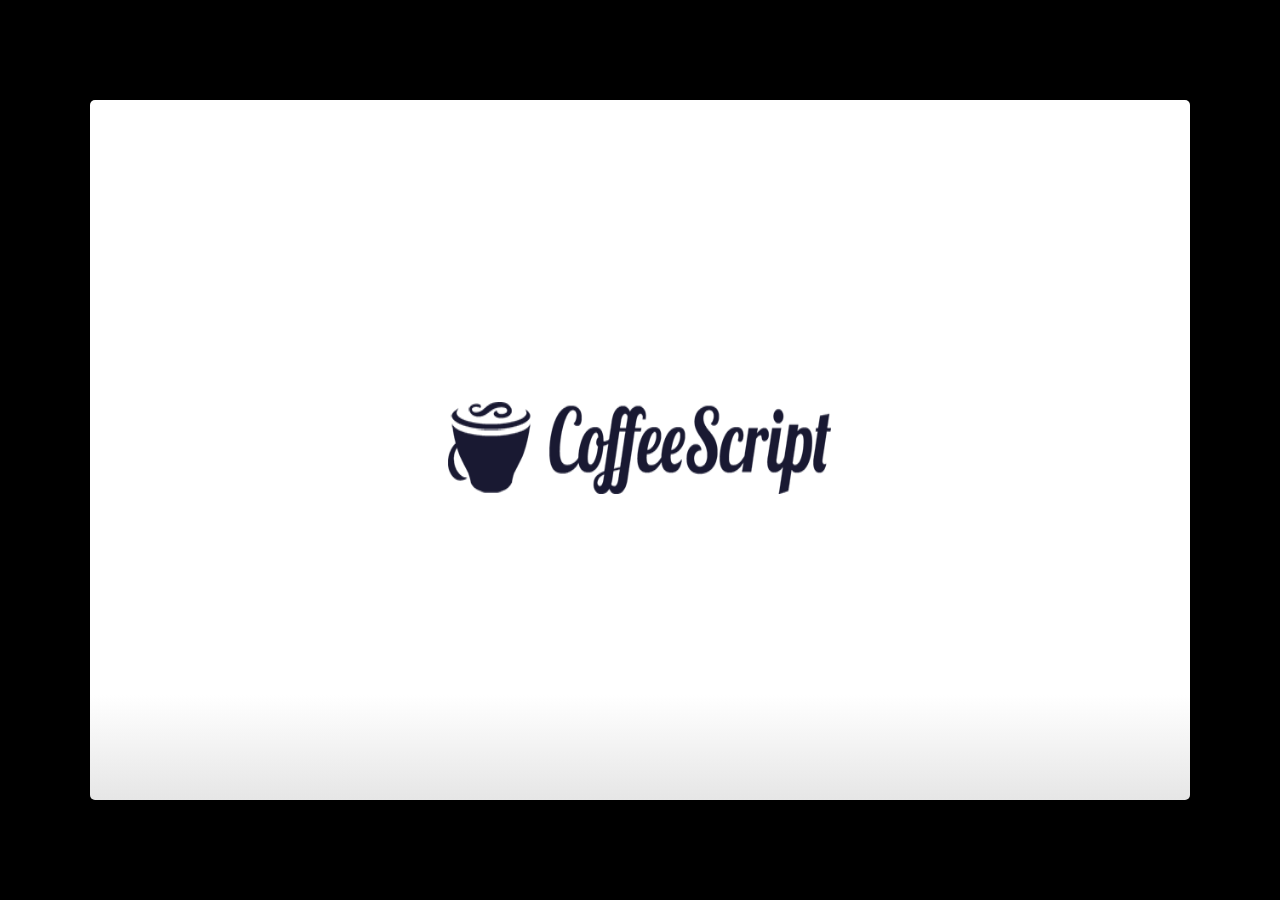
<file: index.html>
<!--
Google IO 2012/2013 HTML5 Slide Template

Authors: Eric Bidelman <ebidel@gmail.com>
         Luke Mahé <lukem@google.com>

URL: https://code.google.com/p/io-2012-slides
-->
<!DOCTYPE html>
<html>
<head>
  <title></title>
  <meta charset="utf-8">
  <meta http-equiv="X-UA-Compatible" content="chrome=1">
  <!--<meta name="viewport" content="width=device-width, initial-scale=1.0, minimum-scale=1.0">-->
  <!--<meta name="viewport" content="width=device-width, initial-scale=1.0">-->
  <!--This one seems to work all the time, but really small on ipad-->
  <!--<meta name="viewport" content="initial-scale=0.4">-->
  <meta name="apple-mobile-web-app-capable" content="yes">
  <link rel="stylesheet" media="all" href="theme/css/default.css">
  <link rel="stylesheet" media="only screen and (max-device-width: 480px)" href="theme/css/phone.css">
  <base target="_blank"> <!-- This amazingness opens all links in a new tab. -->
  <script data-main="js/slides" src="js/require-1.0.8.min.js"></script>
</head>
<body style="opacity: 0">

<slides class="layout-widescreen">

  <slide class="logoslide nobackground">
    <article class="flexbox vcenter">
      <span><img src="images/coffeescript-logo.png"></span>
    </article>
  </slide>

  <slide class="title-slide segue nobackground">
    <aside class="gdbar"><img src="images/coffeescript-cup-logo.png"></aside>
    <!-- The content of this hgroup is replaced programmatically through the slide_config.json. -->
    <hgroup class="auto-fadein">
      <h1 data-config-title><!-- populated from slide_config.json --></h1>
      <h2 data-config-subtitle><!-- populated from slide_config.json --></h2>
      <p data-config-presenter><!-- populated from slide_config.json --></p>
    </hgroup>
  </slide>

  <slide>
    <hgroup>
      <h2>I <span class="love"></span> CoffeeScript because...</h2>
    </hgroup>
    <article>
      <p>It looks like Ruby and Python</p>
      <pre class="prettyprint" data-lang="coffeescript">

fibonacci = (x) ->
  return 0 if x == 0
  return 1 if x == 1
  return fibonacci(x-1) + fibonacci(x-2)

fibonacci 10  # returns 55
      </pre>
    </article>
  </slide>

  <slide>
    <hgroup>
      <h2>I <span class="hate"></span> CoffeeScript because...</h2>
    </hgroup>
    <article>
      <p>It's hard to deploy and debug</p>
      <pre class="prettyprint">

TypeError: Cannot call method 'updateAttributes' of null
    at Promise.Handler.handleUpdate (/myapp/lib/handlers/handler.coffee:55:22)
    at Promise.addBack (/myapp/node_modules/mongoose/lib/promise.js:128:8)
    at Promise.EventEmitter.emit (events.js:96:17)
    at Promise.emit (/myapp/node_modules/mongoose/lib/promise.js:66:38)
      </pre>
    </article>
  </slide>

  <slide>
    <hgroup>
      <h2>I <span class="love"></span> CoffeeScript because...</h2>
    </hgroup>
    <article>
      <p>It gives me a bunch of great language features</p>
      <pre class="prettyprint" data-lang="coffeescript">

congratulate(user) for user in @users where user.isWinner()  # loop comprehensions
"Hello, my name is #{@firstName} #{@lastName}."              # string interpolation
for i in [0..10]                                             # ranges
subset = myArray[2..5]                                       # range slicing
zip = account?.user?.address?.zip                            # existential operator
{ number, street, zip } = @getAddress()                      # destructuring
      </pre>
    </article>
  </slide>

  <slide>
    <hgroup>
      <h2>I <span class="hate"></span> CoffeeScript because...</h2>
    </hgroup>
    <article>
      <p>It doesn't support named functions</p>
      <pre class="prettyprint" data-lang="javascript">

// Y u no possible in coffeescript?

function square(x) {
  return x * x;
}
      </pre>
    </article>
  </slide>

  <slide>
    <hgroup>
      <h2>I <span class="love"></span> CoffeeScript because...</h2>
    </hgroup>
    <article>
      <p>It helps avoid typical JavaScript bad practices</p>
      <pre class="prettyprint" data-lang="javascript">

var foo = 3;      // good
foo = 3;          // really bad

false == ' \t';   // this is true... wtf?
false === ' \t';  // much better
      </pre>
    </article>
  </slide>

  <slide>
    <hgroup>
      <h2>I <span class="hate"></span> CoffeeScript because...</h2>
    </hgroup>
    <article>
      <p>It makes a prototypal language look like classical inheritance</p>
      <pre class="prettyprint" data-lang="coffeescript">

class User
  constructor: () -&gt;
    @admin = false

  fullName: () -&gt;
    "#{@firstName} #{@lastName}"
      </pre>
    </article>
  </slide>

  <slide>
    <hgroup>
      <h2>I <span class="love"></span> CoffeeScript because...</h2>
    </hgroup>
    <article>
      <p>It's easy to write readable DSLs</p>
      <pre class="prettyprint" data-lang="coffeescript">

require('zappa') ->
  @use 'bodyParser', 'methodOverride', @app.router, 'static'

  @configure
    development: => @use errorHandler: {dumpExceptions: on}
    production: => @use 'errorHandler'

  @get '/': -> @render 'index'

  @on connection: ->
    @emit welcome: {time: new Date()}

  @on shout: ->
    @broadcast shout: {@id, text: @data.text}
      </pre>
    </article>
  </slide>

  <slide>
    <hgroup>
      <h2>I <span class="hate"></span> CoffeeScript because...</h2>
    </hgroup>
    <article>
      <p>It has started Yet Another Religion War</p>
      <pre class="prettyprint" data-lang="battlescript">

function js(region) {
  if (region == null) {
    region = 'world';
  }

  return 'I am the king of the ' + region + '!';
}

cs = (bodyPart = 'ass') ->
  "Kiss my #{bodyPart}, grandpa!"
      </pre>
    </article>
  </slide>

  <slide class="thank-you-slide segue nobackground">
    <aside class="gdbar right"><img src="images/carbonfive-logo.png"></aside>
    <article class="flexbox vleft auto-fadein">
      <h2>The End</h2>
      <p>Time for me to get a beer</p>
    </article>
    <p class="auto-fadein" data-config-contact>
      <!-- populated from slide_config.json -->
    </p>
  </slide>

  <slide class="backdrop"></slide>

</slides>

<script>
var _gaq = _gaq || [];
_gaq.push(['_setAccount', 'UA-XXXXXXXX-1']);
_gaq.push(['_trackPageview']);

(function() {
  var ga = document.createElement('script'); ga.type = 'text/javascript'; ga.async = true;
  ga.src = ('https:' == document.location.protocol ? 'https://ssl' : 'http://www') + '.google-analytics.com/ga.js';
  var s = document.getElementsByTagName('script')[0]; s.parentNode.insertBefore(ga, s);
})();
</script>

<!--[if IE]>
  <script src="http://ajax.googleapis.com/ajax/libs/chrome-frame/1/CFInstall.min.js"></script>
  <script>CFInstall.check({mode: 'overlay'});</script>
<![endif]-->
</body>
</html>
</file>
<file: theme/css/default.css>
@charset "UTF-8";
/* line 17, ../../../../../../Library/Ruby/Gems/1.8/gems/compass-0.12.2/frameworks/compass/stylesheets/compass/reset/_utilities.scss */
html, body, div, span, applet, object, iframe,
h1, h2, h3, h4, h5, h6, p, blockquote, pre,
a, abbr, acronym, address, big, cite, code,
del, dfn, em, img, ins, kbd, q, s, samp,
small, strike, strong, sub, sup, tt, var,
b, u, i, center,
dl, dt, dd, ol, ul, li,
fieldset, form, label, legend,
table, caption, tbody, tfoot, thead, tr, th, td,
article, aside, canvas, details, embed,
figure, figcaption, footer, header, hgroup,
menu, nav, output, ruby, section, summary,
time, mark, audio, video {
  margin: 0;
  padding: 0;
  border: 0;
  font: inherit;
  font-size: 100%;
  vertical-align: baseline;
}

/* line 22, ../../../../../../Library/Ruby/Gems/1.8/gems/compass-0.12.2/frameworks/compass/stylesheets/compass/reset/_utilities.scss */
html {
  line-height: 1;
}

/* line 24, ../../../../../../Library/Ruby/Gems/1.8/gems/compass-0.12.2/frameworks/compass/stylesheets/compass/reset/_utilities.scss */
ol, ul {
  list-style: none;
}

/* line 26, ../../../../../../Library/Ruby/Gems/1.8/gems/compass-0.12.2/frameworks/compass/stylesheets/compass/reset/_utilities.scss */
table {
  border-collapse: collapse;
  border-spacing: 0;
}

/* line 28, ../../../../../../Library/Ruby/Gems/1.8/gems/compass-0.12.2/frameworks/compass/stylesheets/compass/reset/_utilities.scss */
caption, th, td {
  text-align: left;
  font-weight: normal;
  vertical-align: middle;
}

/* line 30, ../../../../../../Library/Ruby/Gems/1.8/gems/compass-0.12.2/frameworks/compass/stylesheets/compass/reset/_utilities.scss */
q, blockquote {
  quotes: none;
}
/* line 103, ../../../../../../Library/Ruby/Gems/1.8/gems/compass-0.12.2/frameworks/compass/stylesheets/compass/reset/_utilities.scss */
q:before, q:after, blockquote:before, blockquote:after {
  content: "";
  content: none;
}

/* line 32, ../../../../../../Library/Ruby/Gems/1.8/gems/compass-0.12.2/frameworks/compass/stylesheets/compass/reset/_utilities.scss */
a img {
  border: none;
}

/* line 116, ../../../../../../Library/Ruby/Gems/1.8/gems/compass-0.12.2/frameworks/compass/stylesheets/compass/reset/_utilities.scss */
article, aside, details, figcaption, figure, footer, header, hgroup, menu, nav, section, summary {
  display: block;
}

/**
 * Base SlideDeck Styles
 */
/* line 50, ../scss/_base.scss */
html {
  height: 100%;
  overflow: hidden;
}

/* line 55, ../scss/_base.scss */
body {
  margin: 0;
  padding: 0;
  opacity: 0;
  height: 100%;
  min-height: 740px;
  width: 100%;
  overflow: hidden;
  color: #fff;
  -webkit-font-smoothing: antialiased;
  -moz-font-smoothing: antialiased;
  -ms-font-smoothing: antialiased;
  -o-font-smoothing: antialiased;
  -webkit-transition: opacity 800ms ease-in;
  -webkit-transition-delay: 100ms;
  -moz-transition: opacity 800ms ease-in 100ms;
  -o-transition: opacity 800ms ease-in 100ms;
  transition: opacity 800ms ease-in 100ms;
}
/* line 71, ../scss/_base.scss */
body.loaded {
  opacity: 1 !important;
}

/* line 76, ../scss/_base.scss */
input, button {
  vertical-align: middle;
}

/* line 80, ../scss/_base.scss */
slides > slide[hidden] {
  display: none !important;
}

/* line 84, ../scss/_base.scss */
slides {
  width: 100%;
  height: 100%;
  position: absolute;
  left: 0;
  top: 0;
  -webkit-transform: translate3d(0, 0, 0);
  -moz-transform: translate3d(0, 0, 0);
  -ms-transform: translate3d(0, 0, 0);
  -o-transform: translate3d(0, 0, 0);
  transform: translate3d(0, 0, 0);
  -webkit-perspective: 1000;
  -moz-perspective: 1000;
  -ms-perspective: 1000;
  -o-perspective: 1000;
  perspective: 1000;
  -webkit-transform-style: preserve-3d;
  -moz-transform-style: preserve-3d;
  -ms-transform-style: preserve-3d;
  -o-transform-style: preserve-3d;
  transform-style: preserve-3d;
  -webkit-transition: opacity 800ms ease-in;
  -webkit-transition-delay: 100ms;
  -moz-transition: opacity 800ms ease-in 100ms;
  -o-transition: opacity 800ms ease-in 100ms;
  transition: opacity 800ms ease-in 100ms;
}

/* line 96, ../scss/_base.scss */
slides > slide {
  display: block;
  position: absolute;
  overflow: hidden;
  left: 50%;
  top: 50%;
  -webkit-box-sizing: border-box;
  -moz-box-sizing: border-box;
  box-sizing: border-box;
}

/* Slide styles */
/*article.fill iframe {
  position: absolute;
  left: 0;
  top: 0;
  width: 100%;
  height: 100%;

  border: 0;
  margin: 0;

  @include border-radius(10px);

  z-index: -1;
}

slide.fill {
  background-repeat: no-repeat;
  @include background-size(cover);
}

slide.fill img {
  position: absolute;
  left: 0;
  top: 0;
  min-width: 100%;
  min-height: 100%;

  z-index: -1;
}
*/
/**
 * Theme Styles
 */
/* line 58, ../scss/default.scss */
::selection {
  color: white;
  background-color: #ffd14d;
  text-shadow: none;
}

/* line 64, ../scss/default.scss */
::-webkit-scrollbar {
  height: 16px;
  overflow: visible;
  width: 16px;
}

/* line 69, ../scss/default.scss */
::-webkit-scrollbar-thumb {
  background-color: rgba(0, 0, 0, 0.1);
  background-clip: padding-box;
  border: solid transparent;
  min-height: 28px;
  padding: 100px 0 0;
  -webkit-box-shadow: inset 1px 1px 0 rgba(0, 0, 0, 0.1), inset 0 -1px 0 rgba(0, 0, 0, 0.07);
  -moz-box-shadow: inset 1px 1px 0 rgba(0, 0, 0, 0.1), inset 0 -1px 0 rgba(0, 0, 0, 0.07);
  box-shadow: inset 1px 1px 0 rgba(0, 0, 0, 0.1), inset 0 -1px 0 rgba(0, 0, 0, 0.07);
  border-width: 1px 1px 1px 6px;
}

/* line 78, ../scss/default.scss */
::-webkit-scrollbar-thumb:hover {
  background-color: rgba(0, 0, 0, 0.5);
}

/* line 81, ../scss/default.scss */
::-webkit-scrollbar-button {
  height: 0;
  width: 0;
}

/* line 85, ../scss/default.scss */
::-webkit-scrollbar-track {
  background-clip: padding-box;
  border: solid transparent;
  border-width: 0 0 0 4px;
}

/* line 90, ../scss/default.scss */
::-webkit-scrollbar-corner {
  background: transparent;
}

/* line 94, ../scss/default.scss */
body {
  background: black;
}

/* line 98, ../scss/default.scss */
slides > slide {
  display: none;
  font-family: "Open Sans", Arial, sans-serif;
  font-size: 26px;
  color: #797979;
  width: 900px;
  height: 700px;
  margin-left: -450px;
  margin-top: -350px;
  padding: 40px 60px;
  -webkit-border-radius: 5px;
  -moz-border-radius: 5px;
  -ms-border-radius: 5px;
  -o-border-radius: 5px;
  border-radius: 5px;
  -webkit-transition: all 0.6s ease-in-out;
  -moz-transition: all 0.6s ease-in-out;
  -o-transition: all 0.6s ease-in-out;
  transition: all 0.6s ease-in-out;
}
/* line 119, ../scss/default.scss */
slides > slide.far-past {
  display: none;
}
/* line 126, ../scss/default.scss */
slides > slide.past {
  display: block;
  opacity: 0;
}
/* line 133, ../scss/default.scss */
slides > slide.current {
  display: block;
  opacity: 1;
}
/* line 139, ../scss/default.scss */
slides > slide.current .auto-fadein {
  opacity: 1;
}
/* line 143, ../scss/default.scss */
slides > slide.current .gdbar {
  -webkit-background-size: 100% 100%;
  -moz-background-size: 100% 100%;
  -o-background-size: 100% 100%;
  background-size: 100% 100%;
}
/* line 148, ../scss/default.scss */
slides > slide.next {
  display: block;
  opacity: 0;
  pointer-events: none;
}
/* line 156, ../scss/default.scss */
slides > slide.far-next {
  display: none;
}
/* line 163, ../scss/default.scss */
slides > slide.dark {
  background: #515151 !important;
}
/* line 171, ../scss/default.scss */
slides > slide:not(.nobackground):before {
  font-size: 12pt;
  content: "#coffeescript";
  position: absolute;
  bottom: 20px;
  left: 60px;
  background: url(../../images/carbonfive-logo.png) no-repeat 0 50%;
  -webkit-background-size: 30px 30px;
  -moz-background-size: 30px 30px;
  -o-background-size: 30px 30px;
  background-size: 30px 30px;
  padding-left: 40px;
  height: 30px;
  line-height: 1.9;
}
/* line 183, ../scss/default.scss */
slides > slide:not(.nobackground):after {
  font-size: 12pt;
  content: attr(data-slide-num) "/" attr(data-total-slides);
  position: absolute;
  bottom: 20px;
  right: 60px;
  line-height: 1.9;
}
/* line 194, ../scss/default.scss */
slides > slide.title-slide:after {
  content: '';
  background: url(../../images/carbonfive-logo.png) no-repeat 100% 50%;
  -webkit-background-size: contain;
  -moz-background-size: contain;
  -o-background-size: contain;
  background-size: contain;
  position: absolute;
  bottom: 40px;
  right: 40px;
  width: 100%;
  height: 60px;
}
/* line 206, ../scss/default.scss */
slides > slide.backdrop {
  z-index: -10;
  display: block !important;
  background: -webkit-gradient(linear, 50% 0%, 50% 100%, color-stop(0%, #ffffff), color-stop(85%, #ffffff), color-stop(100%, #e6e6e6));
  background: -webkit-linear-gradient(#ffffff, #ffffff 85%, #e6e6e6);
  background: -moz-linear-gradient(#ffffff, #ffffff 85%, #e6e6e6);
  background: -o-linear-gradient(#ffffff, #ffffff 85%, #e6e6e6);
  background: linear-gradient(#ffffff, #ffffff 85%, #e6e6e6);
  background-color: white;
}
/* line 211, ../scss/default.scss */
slides > slide.backdrop:after, slides > slide.backdrop:before {
  display: none;
}
/* line 216, ../scss/default.scss */
slides > slide > hgroup + article {
  margin-top: 45px;
}
/* line 220, ../scss/default.scss */
slides > slide > hgroup + article.flexbox.vcenter, slides > slide > hgroup + article.flexbox.vleft, slides > slide > hgroup + article.flexbox.vright {
  height: 80%;
}
/* line 225, ../scss/default.scss */
slides > slide > hgroup + article p {
  margin-bottom: 1em;
}
/* line 230, ../scss/default.scss */
slides > slide > article:only-child {
  height: 100%;
}
/* line 233, ../scss/default.scss */
slides > slide > article:only-child > iframe {
  height: 98%;
}

/* line 239, ../scss/default.scss */
slides.layout-faux-widescreen > slide {
  padding: 40px 160px;
}

/* line 248, ../scss/default.scss */
slides.layout-widescreen > slide,
slides.layout-faux-widescreen > slide {
  margin-left: -550px;
  width: 1100px;
}
/* line 253, ../scss/default.scss */
slides.layout-widescreen > slide.far-past,
slides.layout-faux-widescreen > slide.far-past {
  display: block;
  display: none;
  -webkit-transform: translate(-2260px);
  -moz-transform: translate(-2260px);
  -ms-transform: translate(-2260px);
  -o-transform: translate(-2260px);
  transform: translate(-2260px);
  -webkit-transform: translate3d(-2260px, 0, 0);
  -moz-transform: translate3d(-2260px, 0, 0);
  -ms-transform: translate3d(-2260px, 0, 0);
  -o-transform: translate3d(-2260px, 0, 0);
  transform: translate3d(-2260px, 0, 0);
}
/* line 260, ../scss/default.scss */
slides.layout-widescreen > slide.past,
slides.layout-faux-widescreen > slide.past {
  display: block;
  opacity: 0;
}
/* line 267, ../scss/default.scss */
slides.layout-widescreen > slide.current,
slides.layout-faux-widescreen > slide.current {
  display: block;
  opacity: 1;
}
/* line 274, ../scss/default.scss */
slides.layout-widescreen > slide.next,
slides.layout-faux-widescreen > slide.next {
  display: block;
  opacity: 0;
  pointer-events: none;
}
/* line 282, ../scss/default.scss */
slides.layout-widescreen > slide.far-next,
slides.layout-faux-widescreen > slide.far-next {
  display: block;
  display: none;
  -webkit-transform: translate(2260px);
  -moz-transform: translate(2260px);
  -ms-transform: translate(2260px);
  -o-transform: translate(2260px);
  transform: translate(2260px);
  -webkit-transform: translate3d(2260px, 0, 0);
  -moz-transform: translate3d(2260px, 0, 0);
  -ms-transform: translate3d(2260px, 0, 0);
  -o-transform: translate3d(2260px, 0, 0);
  transform: translate3d(2260px, 0, 0);
}
/* line 289, ../scss/default.scss */
slides.layout-widescreen #prev-slide-area,
slides.layout-faux-widescreen #prev-slide-area {
  margin-left: -650px;
}
/* line 293, ../scss/default.scss */
slides.layout-widescreen #next-slide-area,
slides.layout-faux-widescreen #next-slide-area {
  margin-left: 550px;
}

/* line 298, ../scss/default.scss */
b {
  font-weight: 600;
}

/* line 302, ../scss/default.scss */
a {
  color: #2a7cdf;
  text-decoration: none;
  border-bottom: 1px solid rgba(42, 124, 223, 0.5);
}
/* line 307, ../scss/default.scss */
a:hover {
  color: black !important;
}

/* line 312, ../scss/default.scss */
h1, h2, h3 {
  font-weight: 600;
}

/* line 316, ../scss/default.scss */
h2 {
  font-size: 45px;
  line-height: 45px;
  letter-spacing: -2px;
  color: #515151;
}

h2 .love {
  color: green;
}

h2 .love:before {
  content: 'love';
}

h2 .hate {
  color: darkred;
}

h2 .hate:before {
  content: 'hate';
}

/* line 323, ../scss/default.scss */
h3 {
  font-size: 30px;
  letter-spacing: -1px;
  line-height: 2;
  font-weight: inherit;
  color: #797979;
}

/* line 331, ../scss/default.scss */
ul {
  margin-left: 1.2em;
  margin-bottom: 1em;
  position: relative;
}
/* line 336, ../scss/default.scss */
ul li {
  margin-bottom: 0.5em;
}
/* line 339, ../scss/default.scss */
ul li ul {
  margin-left: 2em;
  margin-bottom: 0;
}
/* line 343, ../scss/default.scss */
ul li ul li:before {
  content: '-';
  font-weight: 600;
}
/* line 350, ../scss/default.scss */
ul > li:before {
  content: '\00B7';
  margin-left: -1em;
  position: absolute;
  font-weight: 600;
}
/* line 357, ../scss/default.scss */
ul ul {
  margin-top: .5em;
}

/* line 364, ../scss/default.scss */
.highlight-code slide.current pre > * {
  opacity: 0.25;
  -webkit-transition: opacity 0.5s ease-in;
  -moz-transition: opacity 0.5s ease-in;
  -o-transition: opacity 0.5s ease-in;
  transition: opacity 0.5s ease-in;
}
/* line 368, ../scss/default.scss */
.highlight-code slide.current b {
  opacity: 1;
}

/* line 373, ../scss/default.scss */
pre {
  font-family: "Source Code Pro", "Courier New", monospace;
  font-size: 20px;
  line-height: 28px;
  padding: 10px 0 10px 60px;
  letter-spacing: -1px;
  margin-bottom: 20px;
  width: 106%;
  background-color: #e6e6e6;
  left: -60px;
  position: relative;
  -webkit-box-sizing: border-box;
  -moz-box-sizing: border-box;
  box-sizing: border-box;
  /*overflow: hidden;*/
}
/* line 387, ../scss/default.scss */
pre[data-lang]:after {
  content: attr(data-lang);
  background-color: darkgrey;
  right: 0;
  top: 0;
  position: absolute;
  font-size: 16pt;
  color: white;
  padding: 2px 25px;
  text-transform: uppercase;
}

/* line 400, ../scss/default.scss */
pre[data-lang="go"] {
  color: #333;
}

/* line 404, ../scss/default.scss */
code {
  font-size: 95%;
  font-family: "Source Code Pro", "Courier New", monospace;
  color: black;
}

/* line 410, ../scss/default.scss */
iframe {
  width: 100%;
  height: 530px;
  background: white;
  border: 1px solid #e6e6e6;
  -webkit-box-sizing: border-box;
  -moz-box-sizing: border-box;
  box-sizing: border-box;
}

/* line 418, ../scss/default.scss */
dt {
  font-weight: bold;
}

/* line 422, ../scss/default.scss */
button {
  display: inline-block;
  background: -webkit-gradient(linear, 50% 0%, 50% 100%, color-stop(40%, #f9f9f9), color-stop(70%, #e3e3e3));
  background: -webkit-linear-gradient(#f9f9f9 40%, #e3e3e3 70%);
  background: -moz-linear-gradient(#f9f9f9 40%, #e3e3e3 70%);
  background: -o-linear-gradient(#f9f9f9 40%, #e3e3e3 70%);
  background: linear-gradient(#f9f9f9 40%, #e3e3e3 70%);
  border: 1px solid darkgrey;
  -webkit-border-radius: 3px;
  -moz-border-radius: 3px;
  -ms-border-radius: 3px;
  -o-border-radius: 3px;
  border-radius: 3px;
  padding: 5px 8px;
  outline: none;
  white-space: nowrap;
  -webkit-user-select: none;
  -moz-user-select: none;
  user-select: none;
  cursor: pointer;
  text-shadow: 1px 1px white;
  font-size: 10pt;
}

/* line 436, ../scss/default.scss */
button:not(:disabled):hover {
  border-color: #515151;
}

/* line 440, ../scss/default.scss */
button:not(:disabled):active {
  background: -webkit-gradient(linear, 50% 0%, 50% 100%, color-stop(40%, #e3e3e3), color-stop(70%, #f9f9f9));
  background: -webkit-linear-gradient(#e3e3e3 40%, #f9f9f9 70%);
  background: -moz-linear-gradient(#e3e3e3 40%, #f9f9f9 70%);
  background: -o-linear-gradient(#e3e3e3 40%, #f9f9f9 70%);
  background: linear-gradient(#e3e3e3 40%, #f9f9f9 70%);
}

/* line 444, ../scss/default.scss */
:disabled {
  color: darkgrey;
}

/* line 448, ../scss/default.scss */
.blue {
  color: #4387fd;
}

/* line 451, ../scss/default.scss */
.blue2 {
  color: #3c8ef3;
}

/* line 454, ../scss/default.scss */
.blue3 {
  color: #2a7cdf;
}

/* line 457, ../scss/default.scss */
.yellow {
  color: #ffd14d;
}

/* line 460, ../scss/default.scss */
.yellow2 {
  color: #f9cc46;
}

/* line 463, ../scss/default.scss */
.yellow3 {
  color: #f6c000;
}

/* line 466, ../scss/default.scss */
.green {
  color: #0da861;
}

/* line 469, ../scss/default.scss */
.green2 {
  color: #00a86d;
}

/* line 472, ../scss/default.scss */
.green3 {
  color: #009f5d;
}

/* line 475, ../scss/default.scss */
.red {
  color: #f44a3f;
}

/* line 478, ../scss/default.scss */
.red2 {
  color: #e0543e;
}

/* line 481, ../scss/default.scss */
.red3 {
  color: #d94d3a;
}

/* line 484, ../scss/default.scss */
.gray {
  color: #e6e6e6;
}

/* line 487, ../scss/default.scss */
.gray2 {
  color: darkgrey;
}

/* line 490, ../scss/default.scss */
.gray3 {
  color: #797979;
}

/* line 493, ../scss/default.scss */
.gray4 {
  color: #515151;
}

/* line 497, ../scss/default.scss */
.white {
  color: white !important;
}

/* line 500, ../scss/default.scss */
.black {
  color: black !important;
}

/* line 504, ../scss/default.scss */
.columns-2 {
  -webkit-column-count: 2;
  -moz-column-count: 2;
  -ms-column-count: 2;
  -o-column-count: 2;
  column-count: 2;
}

/* line 508, ../scss/default.scss */
table {
  width: 100%;
  border-collapse: -moz-initial;
  border-collapse: initial;
  border-spacing: 2px;
  border-bottom: 1px solid #797979;
}
/* line 515, ../scss/default.scss */
table tr > td:first-child, table th {
  font-weight: 600;
  color: #515151;
}
/* line 520, ../scss/default.scss */
table tr:nth-child(odd) {
  background-color: #e6e6e6;
}
/* line 524, ../scss/default.scss */
table th {
  color: white;
  font-size: 18px;
  background: -webkit-gradient(linear, 50% 0%, 50% 100%, color-stop(40%, #4387fd), color-stop(80%, #2a7cdf)) no-repeat;
  background: -webkit-linear-gradient(top, #4387fd 40%, #2a7cdf 80%) no-repeat;
  background: -moz-linear-gradient(top, #4387fd 40%, #2a7cdf 80%) no-repeat;
  background: -o-linear-gradient(top, #4387fd 40%, #2a7cdf 80%) no-repeat;
  background: linear-gradient(top, #4387fd 40%, #2a7cdf 80%) no-repeat;
}
/* line 530, ../scss/default.scss */
table td, table th {
  font-size: 18px;
  padding: 1em 0.5em;
}
/* line 535, ../scss/default.scss */
table td.highlight {
  color: #515151;
  background: -webkit-gradient(linear, 50% 0%, 50% 100%, color-stop(40%, #ffd14d), color-stop(80%, #f6c000)) no-repeat;
  background: -webkit-linear-gradient(top, #ffd14d 40%, #f6c000 80%) no-repeat;
  background: -moz-linear-gradient(top, #ffd14d 40%, #f6c000 80%) no-repeat;
  background: -o-linear-gradient(top, #ffd14d 40%, #f6c000 80%) no-repeat;
  background: linear-gradient(top, #ffd14d 40%, #f6c000 80%) no-repeat;
}
/* line 540, ../scss/default.scss */
table.rows {
  border-bottom: none;
  border-right: 1px solid #797979;
}

/* line 546, ../scss/default.scss */
q {
  font-size: 45px;
  line-height: 72px;
}
/* line 550, ../scss/default.scss */
q:before {
  content: '“';
  position: absolute;
  margin-left: -0.5em;
}
/* line 555, ../scss/default.scss */
q:after {
  content: '”';
  position: absolute;
  margin-left: 0.1em;
}

/* line 562, ../scss/default.scss */
slide.fill {
  background-repeat: no-repeat;
  -webkit-border-radius: 5px;
  -moz-border-radius: 5px;
  -ms-border-radius: 5px;
  -o-border-radius: 5px;
  border-radius: 5px;
  -webkit-background-size: cover;
  -moz-background-size: cover;
  -o-background-size: cover;
  background-size: cover;
}

/* Size variants */
/* line 571, ../scss/default.scss */
article.smaller p, article.smaller ul {
  font-size: 20px;
  line-height: 24px;
  letter-spacing: 0;
}
/* line 577, ../scss/default.scss */
article.smaller table td, article.smaller table th {
  font-size: 14px;
}
/* line 581, ../scss/default.scss */
article.smaller pre {
  font-size: 15px;
  line-height: 20px;
  letter-spacing: 0;
}
/* line 586, ../scss/default.scss */
article.smaller q {
  font-size: 40px;
  line-height: 48px;
}
/* line 590, ../scss/default.scss */
article.smaller q:before, article.smaller q:after {
  font-size: 60px;
}

/* Builds */
/* line 599, ../scss/default.scss */
.build > * {
  -webkit-transition: opacity 0.5s ease-in-out;
  -webkit-transition-delay: 0.2s;
  -moz-transition: opacity 0.5s ease-in-out 0.2s;
  -o-transition: opacity 0.5s ease-in-out 0.2s;
  transition: opacity 0.5s ease-in-out 0.2s;
}
/* line 603, ../scss/default.scss */
.build .to-build {
  opacity: 0;
}
/* line 607, ../scss/default.scss */
.build .build-fade {
  opacity: 0.3;
}
/* line 610, ../scss/default.scss */
.build .build-fade:hover {
  opacity: 1.0;
}

/* line 617, ../scss/default.scss */
.popup .next .build .to-build {
  opacity: 1;
}
/* line 621, ../scss/default.scss */
.popup .next .build .build-fade {
  opacity: 1;
}

/* Pretty print */
/* line 629, ../scss/default.scss */
.prettyprint .str,
.prettyprint .atv {
  /* a markup attribute value */
  color: #009f5d;
}

/* line 633, ../scss/default.scss */
.prettyprint .kwd,
.prettyprint .tag {
  /* a markup tag name */
  color: #0066cc;
}

/* line 636, ../scss/default.scss */
.prettyprint .com {
  /* a comment */
  color: #797979;
  font-style: italic;
}

/* line 640, ../scss/default.scss */
.prettyprint .lit {
  /* a literal value */
  color: #7f0000;
}

/* line 645, ../scss/default.scss */
.prettyprint .pun,
.prettyprint .opn,
.prettyprint .clo {
  color: #515151;
}

/* line 651, ../scss/default.scss */
.prettyprint .typ,
.prettyprint .atn,
.prettyprint .dec,
.prettyprint .var {
  /* a declaration; a variable name */
  color: #d94d3a;
}

/* line 654, ../scss/default.scss */
.prettyprint .pln {
  color: #515151;
}

/* line 658, ../scss/default.scss */
.note {
  position: absolute;
  z-index: 100;
  width: 100%;
  height: 100%;
  top: 0;
  left: 0;
  padding: 1em;
  background: rgba(0, 0, 0, 0.3);
  opacity: 0;
  pointer-events: none;
  display: -webkit-box !important;
  display: -moz-box !important;
  display: -ms-box !important;
  display: -o-box !important;
  display: box !important;
  -webkit-box-orient: vertical;
  -moz-box-orient: vertical;
  -ms-box-orient: vertical;
  box-orient: vertical;
  -webkit-box-align: center;
  -moz-box-align: center;
  -ms-box-align: center;
  box-align: center;
  -webkit-box-pack: center;
  -moz-box-pack: center;
  -ms-box-pack: center;
  box-pack: center;
  -webkit-border-radius: 5px;
  -moz-border-radius: 5px;
  -ms-border-radius: 5px;
  -o-border-radius: 5px;
  border-radius: 5px;
  -webkit-box-sizing: border-box;
  -moz-box-sizing: border-box;
  box-sizing: border-box;
  -webkit-transform: translateY(350px);
  -moz-transform: translateY(350px);
  -ms-transform: translateY(350px);
  -o-transform: translateY(350px);
  transform: translateY(350px);
  -webkit-transition: all 0.4s ease-in-out;
  -moz-transition: all 0.4s ease-in-out;
  -o-transition: all 0.4s ease-in-out;
  transition: all 0.4s ease-in-out;
}
/* line 676, ../scss/default.scss */
.note > section {
  background: #fff;
  -webkit-border-radius: 5px;
  -moz-border-radius: 5px;
  -ms-border-radius: 5px;
  -o-border-radius: 5px;
  border-radius: 5px;
  -webkit-box-shadow: 0 0 10px #797979;
  -moz-box-shadow: 0 0 10px #797979;
  box-shadow: 0 0 10px #797979;
  width: 60%;
  padding: 2em;
}

/* line 693, ../scss/default.scss */
.with-notes.popup slides.layout-widescreen slide.next,
.with-notes.popup slides.layout-faux-widescreen slide.next {
  -webkit-transform: translate3d(690px, 80px, 0) scale(0.35);
  -moz-transform: translate3d(690px, 80px, 0) scale(0.35);
  -ms-transform: translate3d(690px, 80px, 0) scale(0.35);
  -o-transform: translate3d(690px, 80px, 0) scale(0.35);
  transform: translate3d(690px, 80px, 0) scale(0.35);
}
/* line 696, ../scss/default.scss */
.with-notes.popup slides.layout-widescreen slide .note,
.with-notes.popup slides.layout-faux-widescreen slide .note {
  -webkit-transform: translate3d(300px, 800px, 0) scale(1.5);
  -moz-transform: translate3d(300px, 800px, 0) scale(1.5);
  -ms-transform: translate3d(300px, 800px, 0) scale(1.5);
  -o-transform: translate3d(300px, 800px, 0) scale(1.5);
  transform: translate3d(300px, 800px, 0) scale(1.5);
}
/* line 702, ../scss/default.scss */
.with-notes.popup slide {
  overflow: visible;
  background: white;
  -webkit-transition: none;
  -moz-transition: none;
  -o-transition: none;
  transition: none;
  pointer-events: none;
  -webkit-transform-origin: 0 0;
  -moz-transform-origin: 0 0;
  -ms-transform-origin: 0 0;
  -o-transform-origin: 0 0;
  transform-origin: 0 0;
}
/* line 709, ../scss/default.scss */
.with-notes.popup slide:not(.backdrop) {
  -webkit-transform: scale(0.6) translate3d(0.5em, 0.5em, 0);
  -moz-transform: scale(0.6) translate3d(0.5em, 0.5em, 0);
  -ms-transform: scale(0.6) translate3d(0.5em, 0.5em, 0);
  -o-transform: scale(0.6) translate3d(0.5em, 0.5em, 0);
  transform: scale(0.6) translate3d(0.5em, 0.5em, 0);
  -webkit-box-shadow: 0 0 10px #797979;
  -moz-box-shadow: 0 0 10px #797979;
  box-shadow: 0 0 10px #797979;
}
/* line 714, ../scss/default.scss */
.with-notes.popup slide.backdrop {
  background-image: -webkit-gradient(radial, 50% 50%, 0, 50% 50%, 600, color-stop(0%, #b1dfff), color-stop(100%, #4387fd));
  background-image: -webkit-radial-gradient(50% 50%, #b1dfff 0%, #4387fd 600px);
  background-image: -moz-radial-gradient(50% 50%, #b1dfff 0%, #4387fd 600px);
  background-image: -o-radial-gradient(50% 50%, #b1dfff 0%, #4387fd 600px);
  background-image: radial-gradient(50% 50%, #b1dfff 0%, #4387fd 600px);
}
/* line 720, ../scss/default.scss */
.with-notes.popup slide.next {
  -webkit-transform: translate3d(570px, 80px, 0) scale(0.35);
  -moz-transform: translate3d(570px, 80px, 0) scale(0.35);
  -ms-transform: translate3d(570px, 80px, 0) scale(0.35);
  -o-transform: translate3d(570px, 80px, 0) scale(0.35);
  transform: translate3d(570px, 80px, 0) scale(0.35);
  opacity: 1 !important;
}
/* line 724, ../scss/default.scss */
.with-notes.popup slide.next .note {
  display: none !important;
}
/* line 730, ../scss/default.scss */
.with-notes.popup .note {
  width: 109%;
  height: 260px;
  background: #e6e6e6;
  padding: 0;
  -webkit-box-shadow: 0 0 10px #797979;
  -moz-box-shadow: 0 0 10px #797979;
  box-shadow: 0 0 10px #797979;
  -webkit-transform: translate3d(250px, 800px, 0) scale(1.5);
  -moz-transform: translate3d(250px, 800px, 0) scale(1.5);
  -ms-transform: translate3d(250px, 800px, 0) scale(1.5);
  -o-transform: translate3d(250px, 800px, 0) scale(1.5);
  transform: translate3d(250px, 800px, 0) scale(1.5);
  -webkit-transition: opacity 400ms ease-in-out;
  -moz-transition: opacity 400ms ease-in-out;
  -o-transition: opacity 400ms ease-in-out;
  transition: opacity 400ms ease-in-out;
}
/* line 741, ../scss/default.scss */
.with-notes.popup .note > section {
  background: #fff;
  -webkit-border-radius: 5px;
  -moz-border-radius: 5px;
  -ms-border-radius: 5px;
  -o-border-radius: 5px;
  border-radius: 5px;
  height: 100%;
  width: 100%;
  -webkit-box-sizing: border-box;
  -moz-box-sizing: border-box;
  box-sizing: border-box;
  -webkit-box-shadow: none;
  -moz-box-shadow: none;
  box-shadow: none;
  overflow: auto;
  padding: 1em;
}
/* line 754, ../scss/default.scss */
.with-notes .note {
  opacity: 1;
  -webkit-transform: translateY(0);
  -moz-transform: translateY(0);
  -ms-transform: translateY(0);
  -o-transform: translateY(0);
  transform: translateY(0);
  pointer-events: auto;
}

/* line 761, ../scss/default.scss */
.source {
  font-size: 14px;
  color: darkgrey;
  position: absolute;
  bottom: 70px;
  left: 60px;
}

/* line 769, ../scss/default.scss */
.centered {
  text-align: center;
}

/* line 773, ../scss/default.scss */
.reflect {
  -webkit-box-reflect: below 3px -webkit-linear-gradient(rgba(255, 255, 255, 0) 85%, white 150%);
  -moz-box-reflect: below 3px -moz-linear-gradient(rgba(255, 255, 255, 0) 85%, white 150%);
  -o-box-reflect: below 3px -o-linear-gradient(rgba(255, 255, 255, 0) 85%, white 150%);
  -ms-box-reflect: below 3px -ms-linear-gradient(rgba(255, 255, 255, 0) 85%, white 150%);
  box-reflect: below 3px linear-gradient(rgba(255, 255, 255, 0) 85%, #ffffff 150%);
}

/* line 781, ../scss/default.scss */
.flexbox {
  display: -webkit-box !important;
  display: -moz-box !important;
  display: -ms-box !important;
  display: -o-box !important;
  display: box !important;
}

/* line 785, ../scss/default.scss */
.flexbox.vcenter {
  -webkit-box-orient: vertical;
  -moz-box-orient: vertical;
  -ms-box-orient: vertical;
  box-orient: vertical;
  -webkit-box-align: center;
  -moz-box-align: center;
  -ms-box-align: center;
  box-align: center;
  -webkit-box-pack: center;
  -moz-box-pack: center;
  -ms-box-pack: center;
  box-pack: center;
  height: 100%;
  width: 100%;
}

/* line 791, ../scss/default.scss */
.flexbox.vleft {
  -webkit-box-orient: vertical;
  -moz-box-orient: vertical;
  -ms-box-orient: vertical;
  box-orient: vertical;
  -webkit-box-align: left;
  -moz-box-align: left;
  -ms-box-align: left;
  box-align: left;
  -webkit-box-pack: center;
  -moz-box-pack: center;
  -ms-box-pack: center;
  box-pack: center;
  height: 100%;
  width: 100%;
}

/* line 797, ../scss/default.scss */
.flexbox.vright {
  -webkit-box-orient: vertical;
  -moz-box-orient: vertical;
  -ms-box-orient: vertical;
  box-orient: vertical;
  -webkit-box-align: end;
  -moz-box-align: end;
  -ms-box-align: end;
  box-align: end;
  -webkit-box-pack: center;
  -moz-box-pack: center;
  -ms-box-pack: center;
  box-pack: center;
  height: 100%;
  width: 100%;
}

/* line 803, ../scss/default.scss */
.auto-fadein {
  -webkit-transition: opacity 0.6s ease-in;
  -webkit-transition-delay: 1s;
  -moz-transition: opacity 0.6s ease-in 1s;
  -o-transition: opacity 0.6s ease-in 1s;
  transition: opacity 0.6s ease-in 1s;
  opacity: 0;
}

/* Clickable/tappable areas */
/* line 809, ../scss/default.scss */
.slide-area {
  z-index: 1000;
  position: absolute;
  left: 0;
  top: 0;
  width: 100px;
  height: 700px;
  left: 50%;
  top: 50%;
  cursor: pointer;
  margin-top: -350px;
}

/* line 826, ../scss/default.scss */
#prev-slide-area {
  margin-left: -550px;
}

/* line 831, ../scss/default.scss */
#next-slide-area {
  margin-left: 450px;
}

/* ===== SLIDE CONTENT ===== */
/* line 839, ../scss/default.scss */
.logoslide img {
  width: 383px;
  height: 92px;
}

/* line 845, ../scss/default.scss */
.segue {
  padding: 60px 120px;
}
/* line 848, ../scss/default.scss */
.segue h2 {
  color: #e6e6e6;
  font-size: 60px;
}
/* line 852, ../scss/default.scss */
.segue h3 {
  color: #e6e6e6;
  line-height: 2.8;
}
/* line 856, ../scss/default.scss */
.segue hgroup {
  position: absolute;
  bottom: 225px;
}

/* line 862, ../scss/default.scss */
.thank-you-slide {
  background: #4387fd !important;
  color: white;
}
/* line 866, ../scss/default.scss */
.thank-you-slide h2 {
  font-size: 60px;
  color: inherit;
}
/* line 871, ../scss/default.scss */
.thank-you-slide article > p {
  margin-top: 2em;
  font-size: 20pt;
}
/* line 876, ../scss/default.scss */
.thank-you-slide > p {
  position: absolute;
  bottom: 80px;
  font-size: 24pt;
  line-height: 1.3;
}

/* line 884, ../scss/default.scss */
aside.gdbar {
  height: 97px;
  width: 215px;
  position: absolute;
  left: -1px;
  top: 125px;
  -webkit-border-radius: 0 10px 10px 0;
  -moz-border-radius: 0 10px 10px 0;
  -ms-border-radius: 0 10px 10px 0;
  -o-border-radius: 0 10px 10px 0;
  border-radius: 0 10px 10px 0;
  background: -webkit-gradient(linear, 0% 50%, 100% 50%, color-stop(0%, #e6e6e6), color-stop(100%, #e6e6e6)) no-repeat;
  background: -webkit-linear-gradient(left, #e6e6e6, #e6e6e6) no-repeat;
  background: -moz-linear-gradient(left, #e6e6e6, #e6e6e6) no-repeat;
  background: -o-linear-gradient(left, #e6e6e6, #e6e6e6) no-repeat;
  background: linear-gradient(left, #e6e6e6, #e6e6e6) no-repeat;
  -webkit-background-size: 0% 100%;
  -moz-background-size: 0% 100%;
  -o-background-size: 0% 100%;
  background-size: 0% 100%;
  -webkit-transition: all 0.5s ease-out;
  -webkit-transition-delay: 0.5s;
  -moz-transition: all 0.5s ease-out 0.5s;
  -o-transition: all 0.5s ease-out 0.5s;
  transition: all 0.5s ease-out 0.5s;
  /* Better to transition only on background-size, but not sure how to do that with the mixin. */
}
/* line 895, ../scss/default.scss */
aside.gdbar.right {
  right: 0;
  left: -moz-initial;
  left: initial;
  top: 254px;
  /* 96 is height of gray icon bar */
  -webkit-transform: rotateZ(180deg);
  -moz-transform: rotateZ(180deg);
  -ms-transform: rotateZ(180deg);
  -o-transform: rotateZ(180deg);
  transform: rotateZ(180deg);
}
/* line 902, ../scss/default.scss */
aside.gdbar.right img {
  -webkit-transform: rotateZ(180deg);
  -moz-transform: rotateZ(180deg);
  -ms-transform: rotateZ(180deg);
  -o-transform: rotateZ(180deg);
  transform: rotateZ(180deg);
}
/* line 907, ../scss/default.scss */
aside.gdbar.bottom {
  top: -moz-initial;
  top: initial;
  bottom: 60px;
}
/* line 913, ../scss/default.scss */
aside.gdbar img {
  width: 85px;
  height: 85px;
  position: absolute;
  right: 0;
  margin: 8px 15px;
}

/* line 924, ../scss/default.scss */
.title-slide hgroup {
  bottom: 100px;
}
/* line 927, ../scss/default.scss */
.title-slide hgroup h1 {
  font-size: 65px;
  line-height: 1.4;
  letter-spacing: -3px;
  color: #515151;
}
/* line 934, ../scss/default.scss */
.title-slide hgroup h2 {
  font-size: 34px;
  color: darkgrey;
  font-weight: inherit;
}
/* line 940, ../scss/default.scss */
.title-slide hgroup p {
  font-size: 20px;
  color: #797979;
  line-height: 1.3;
  margin-top: 2em;
}

/* line 949, ../scss/default.scss */
.quote {
  color: #e6e6e6;
}
/* line 952, ../scss/default.scss */
.quote .author {
  font-size: 24px;
  position: absolute;
  bottom: 80px;
  line-height: 1.4;
}

/* line 961, ../scss/default.scss */
[data-config-contact] a {
  color: white;
  border-bottom: none;
}
/* line 965, ../scss/default.scss */
[data-config-contact] span {
  width: 115px;
  display: inline-block;
}

/* line 974, ../scss/default.scss */
.overview.popup .note {
  display: none !important;
}
/* line 980, ../scss/default.scss */
.overview slides slide {
  display: block;
  cursor: pointer;
  opacity: 0.5;
  pointer-events: auto !important;
  background: -webkit-gradient(linear, 50% 0%, 50% 100%, color-stop(0%, #ffffff), color-stop(85%, #ffffff), color-stop(100%, #e6e6e6));
  background: -webkit-linear-gradient(#ffffff, #ffffff 85%, #e6e6e6);
  background: -moz-linear-gradient(#ffffff, #ffffff 85%, #e6e6e6);
  background: -o-linear-gradient(#ffffff, #ffffff 85%, #e6e6e6);
  background: linear-gradient(#ffffff, #ffffff 85%, #e6e6e6);
  background-color: white;
}
/* line 981, ../scss/default.scss */
.overview slides slide.backdrop {
  display: none !important;
}
/* line 996, ../scss/default.scss */
.overview slides slide.far-past, .overview slides slide.past, .overview slides slide.next, .overview slides slide.far-next, .overview slides slide.far-past {
  opacity: 0.5;
  display: block;
}
/* line 1001, ../scss/default.scss */
.overview slides slide.current {
  opacity: 1;
}
/* line 1007, ../scss/default.scss */
.overview .slide-area {
  display: none;
}

@media print {
  /* line 1014, ../scss/default.scss */
  slides slide {
    display: block !important;
    position: relative;
    background: -webkit-gradient(linear, 50% 0%, 50% 100%, color-stop(0%, #ffffff), color-stop(85%, #ffffff), color-stop(100%, #e6e6e6));
    background: -webkit-linear-gradient(#ffffff, #ffffff 85%, #e6e6e6);
    background: -moz-linear-gradient(#ffffff, #ffffff 85%, #e6e6e6);
    background: -o-linear-gradient(#ffffff, #ffffff 85%, #e6e6e6);
    background: linear-gradient(#ffffff, #ffffff 85%, #e6e6e6);
    background-color: white;
    -webkit-transform: none !important;
    -moz-transform: none !important;
    -ms-transform: none !important;
    -o-transform: none !important;
    transform: none !important;
    width: 100%;
    height: 100%;
    page-break-after: always;
    top: auto !important;
    left: auto !important;
    margin-top: 0 !important;
    margin-left: 0 !important;
    opacity: 1 !important;
    color: #555;
  }
  /* line 1034, ../scss/default.scss */
  slides slide.far-past, slides slide.past, slides slide.next, slides slide.far-next, slides slide.far-past, slides slide.current {
    opacity: 1 !important;
    display: block !important;
  }
  /* line 1040, ../scss/default.scss */
  slides slide .build > * {
    -webkit-transition: none;
    -moz-transition: none;
    -o-transition: none;
    transition: none;
  }
  /* line 1045, ../scss/default.scss */
  slides slide .build .to-build,
  slides slide .build .build-fade {
    opacity: 1;
  }
  /* line 1050, ../scss/default.scss */
  slides slide .auto-fadein {
    opacity: 1 !important;
  }
  /* line 1054, ../scss/default.scss */
  slides slide.backdrop {
    display: none !important;
  }
  /* line 1058, ../scss/default.scss */
  slides slide table.rows {
    border-right: 0;
  }
  /* line 1063, ../scss/default.scss */
  slides slide[hidden] {
    display: none !important;
  }

  /* line 1068, ../scss/default.scss */
  .slide-area {
    display: none;
  }

  /* line 1072, ../scss/default.scss */
  .reflect {
    -webkit-box-reflect: none;
    -moz-box-reflect: none;
    -o-box-reflect: none;
    -ms-box-reflect: none;
    box-reflect: none;
  }

  /* line 1080, ../scss/default.scss */
  pre, code {
    font-family: monospace !important;
  }
}
</file>
<file: theme/css/phone.css>
slides>slide{-webkit-transition:none !important;-webkit-transition:none !important;-moz-transition:none !important;-o-transition:none !important;transition:none !important}
</file>
